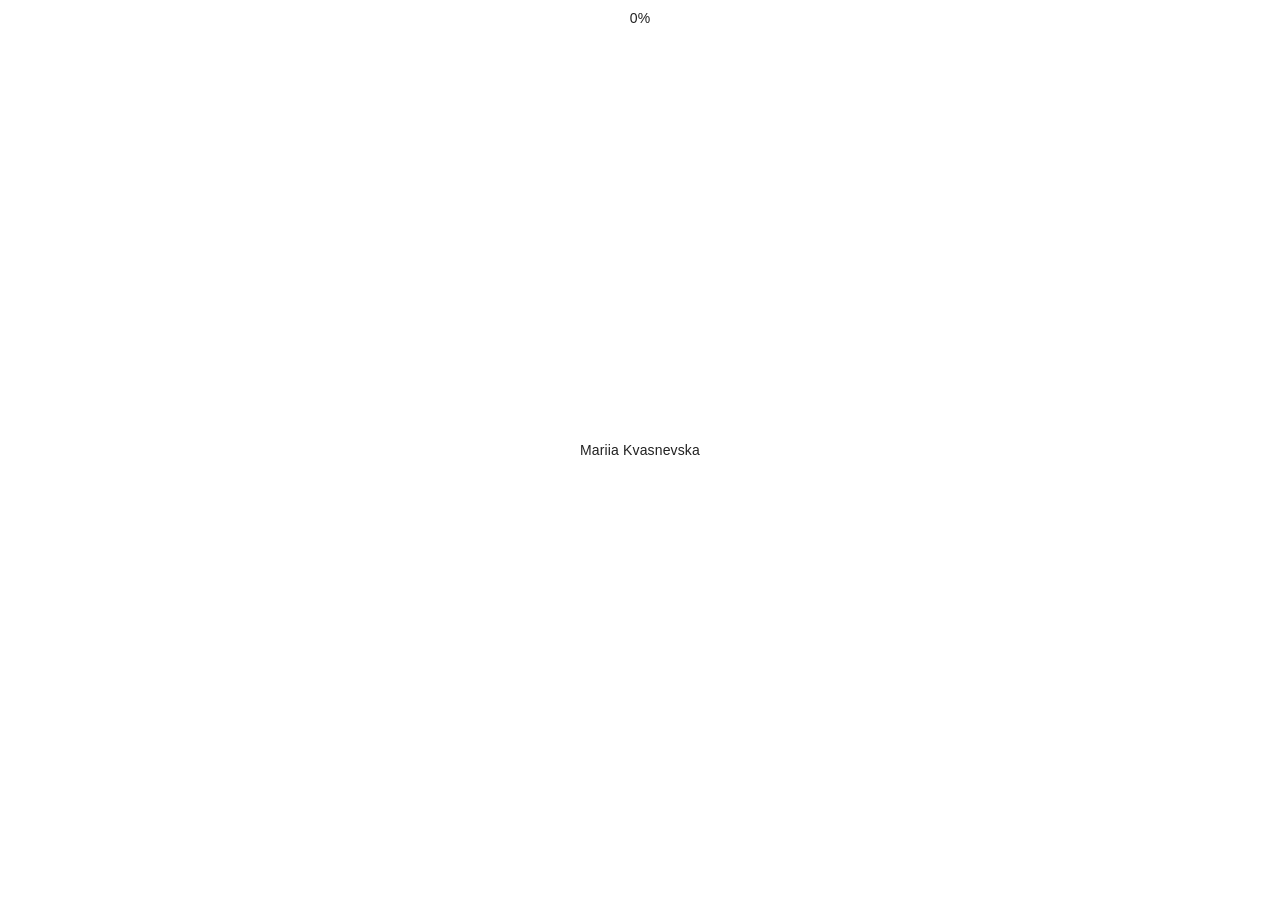
<file: index.html>
<!DOCTYPE html>
<html lang="ru">
    <head>
        <meta charset="UTF-8">
        <meta name="viewport" content="width=device-width, initial-scale=1.0">
        <title>Mariia Kvasnevska</title>
        <script src="https://cdn.jsdelivr.net/npm/gsap@3.15/dist/gsap.min.js"></script>
        <style>
            * {
                box-sizing: border-box;
            }
            .index-wrapper {
                position: fixed;
                inset: 0;
                z-index: 10;
                height: 100vh;
                height: 100dvh;
                width: 100vw;
                visibility: hidden;
                opacity: 0;
                padding: 0;
                overflow-y: auto;
                box-sizing: border-box;
                transition: opacity 0.3s ease, visibility 0.3s ease;
            }

            .index-wrapper.is-visible {
                visibility: visible;
                opacity: 1;
            }

            .index-content {
                padding: 5px;
                width: 100%;
                min-height: 100%;
                box-sizing: border-box;
                color: rgba(32, 32, 32, 1);
            }

            .index-close {
                display: inline-block;
                font-size: 15px;
                font-weight: 500;
                cursor: pointer;
                margin-bottom: 40px;
            }

            /* Стили для списка проектов */
            #index-project-list {
                list-style: none;
                padding: 0;
                margin: 0;
                display: flex;
                flex-direction: column;
            }

            /* Строка отдельного проекта */
            .index-project-row {
                padding-bottom: 5px;
                display: flex;
                flex-direction: row;
                cursor: pointer;
                transform: translateX(-100%);
                transition: transform 0.6s cubic-bezier(.77,0,.175,1);
                will-change: transform;
            }

            .index-wrapper.is-visible .index-project-row {
                transform: translateX(0);
            }

            .index-text{
                padding: 5px;
                visibility: hidden;
                display: none;
            }

            .index-project-row:hover .index-text{
                display: inline-block;
                visibility: visible;
            }

            /* Лента миниатюр */
            .index-thumbnails {
                display: flex;
                flex-direction: row;
                height: 110px;
                gap: 5px;
            }

            .index-thumbnails img {
                height: 100%;
                width: auto;
                object-fit: cover;
                display: block;
            }

            /* Текст названия проекта */
            .index-project-title {

            }

            .contacts{
                padding: 5px;
                width: 100%;
                text-align: center;
            }
            .text-mask {
                position: absolute;
                top: 50%;
                left: 50%;
                transform: translate(-50%, -50%);
                overflow: hidden;
                height: fit-content;
                display: flex;
                align-items: center;
                justify-content: center;
            }

            #animated-text {
            }

            #loader-text {
                position: absolute;
                top: 10px;
                left: 50%;
                transform: translateX(-50%);
            }

            @font-face {
                font-family: "fOnT";
                src: url("font/KTF2101-Regular.otf") format("opentype");
            }
            body, html {
                margin: 0;
                padding: 0;
                width: 100vw;
                height: 100vh;
                height: 100dvh;
                overflow: hidden;
                background-color: white;
                font-family: Helvetica Neue, Arial, system-ui, sans-serif;
                font-weight: 500;
                color: rgba(32, 32, 32, 1);
                font-size: 14px;
                line-height: 1.15;
                letter-spacing: .01em;
            }

            #loader {
                position: fixed;
                inset: 0;
                background-color: white;
                z-index: 99999;
                color: rgba(32, 32, 32, 1);
                transition: opacity 0.6s cubic-bezier(.77,0,.175,1);
            }

            #loader.is-hidden {
                opacity: 0;
                pointer-events: none;
            }

            img {
                height: 40vh;
                display: block;
            }
            video {
                height: 40vh;
                display: block;
            }
            #viewport {
                width: 100%;
                height: 100vh;
                height: 100dvh;
                position: relative;
                cursor: default;
                overflow: hidden;
            }
            #world, .world__inner, .col-wrapper {
                width: 100%;
                height: 100%;
                position: absolute;
                inset: 0;
            }
            .col-wrapper {
                overflow-y: auto;
                overflow-x: hidden;
                pointer-events: none;
                scrollbar-width: none;
                overscroll-behavior: none;

                transform: translateZ(0);
                will-change: transform;
            }
            .col-wrapper::-webkit-scrollbar {
                display: none;
            }
            .left-wrapper {
                z-index: 1;
            }
            .right-wrapper {
                z-index: 1;
            }
            .left, .right {
                width: 50%;
                pointer-events: auto;
                display: flex;
                flex-direction: column;
                align-items: center;
                gap: 100px;
                padding: 10px;
                box-sizing: border-box;
            }
            .right {
                margin-left: 50%;
            }
            .world-image {
                position: relative;
                user-select: none;
                cursor:zoom-in;

                height: fit-content;
                width: fit-content;
                display: flex;
                flex-direction: column;
                z-index: 1;
                will-change: transform;
            }
            .world-image.returning {
                transition: transform 0.5s cubic-bezier(0.23, 1, 0.32, 1);
            }
            .world-image:hover {
                z-index: 2;
            }
            .image-desc {
                position: absolute;
                top: 5px;
                left: 5px;
                color: rgba(32, 32, 32, 1);
                z-index: -1;
            }

            .grid-overlay {
                position: absolute;
                inset: 0;
                background-color: white;
                z-index: 9;
                opacity: 0;
                pointer-events: none;
                transition: opacity 0.6s cubic-bezier(.77,0,.175,1);
                will-change: opacity;
            }
            .grid-overlay.is-visible {
                opacity: 0.95;
                pointer-events: auto;
            }

            #cursor-image {
                position: fixed;
                top: 0;
                left: 0;
                pointer-events: none;
                z-index: 9;
                opacity: 0;
                transition: opacity 0.2s ease;
                will-change: transform, opacity;
            }
            #cursor-image.visible {
                opacity: 1;
            }
            #cursor-image img {
                display: block;
                box-shadow: none;
                filter: none;
                max-width: 100%;
            }
            #cursor-image img[src=""],
            #cursor-image img:not([src]) {
                visibility: hidden;
            }
            .ui-layer {
                position: fixed;
                top: 0;
                left: 0;
                width: 100%;
                display: grid;
                grid-template-columns: repeat(1, 1fr);
                z-index: 90;
                padding: 10px;
                text-align: center;
            }
            .ui-layer__bottom {
                position: fixed;
                bottom: 0;
                width: 100vw;
                display: flex;
                flex-direction: row;
                justify-content: center;
                gap: 5px;
                z-index: 90;
                padding: 10px;
                box-sizing: border-box;
                cursor: pointer;
                color: rgba(32, 32, 32, 1);
                font-weight: 500;

                opacity: 1;
                transition: opacity 0.2s cubic-bezier(.77,0,.175,1);

            }

            .ui-layer__bottom.is-hidden {
                transition: opacity 0.2s cubic-bezier(.77,0,.175,1);
                opacity: 0;
            }

            .ui-layer__cat-navigation {
                display: flex;
                flex-direction: row;
                gap: 5px;
                justify-content: center;
                align-items: center;
                margin-inline: auto;
                transition: background-color 0.3s cubic-bezier(.77,0,.175,1);
            }
            .btn-custom__background {
                width: fit-content;
                pointer-events: auto;
                cursor: pointer;
                transition: color 0.3s cubic-bezier(.77,0,.175,1), padding 0.3s linear;
            }
            .btn-custom__background:hover,
            .btn-custom__background.is-active {
                padding-left: 15px;
                padding-right: 15px;
                background-color: #F61D3D;
            }
            #index-btn.is-active {
                cursor: zoom-out;
            }
            .btn-custom__inner {
                color: rgba(32, 32, 32, 1);
            }
            .instructions {
                position: fixed;
                top: 50%;
                left: 50%;
                transform: translate(-50%, -50%);
                z-index: 11;
                cursor: pointer;
                display: flex;

                transition: opacity 0.3s cubic-bezier(.77,0,.175,1);
                opacity: 1;
            }
            .instructions.is-hidden {
                opacity: 0;
            }
            .divider {
                padding-top: 2.5px;
                padding-bottom: 2.5px;
                width: 1px;
                height: 100%;
                background-color: rgba(32, 32, 32, 1);
                pointer-events: none;
            }
            .title {
                color: rgba(32, 32, 32, 1);
            }
            .color-box {
                background-color: #FFFDCF;
            }
            .information {
                position: fixed;
                inset: 0;
                z-index: 99;
                padding: 5px;
                font-size: 64px;
                font-weight: 400;
                height: 100vh;
                height: 100dvh;
                width: 100vw;
                overflow-y: auto;
                text-align: left;
                box-sizing: border-box;
                overscroll-behavior: contain;
            }
            .information-wrapper {
                position: fixed;
                inset: 0;
                z-index: 100;
                height: 100vh;
                height: 100dvh;
                width: 100vw;
                visibility: hidden;
                opacity: 0;
                transition: opacity 0.3s ease, visibility 0.3s ease;
            }
            .information-wrapper.is-visible {
                visibility: visible;
                opacity: 1;
                cursor: zoom-out;
            }
            #info-background {
                position: fixed;
                top: 0;
                left: 0;
                width: 100vw;
                height: 100vh;
                z-index: -1;
                pointer-events: none;
            }
            .yellow-bg {
                background-color: #FFFDCF;
            }
            #image-cursor-desc {
                position: fixed;
                top: 0;
                left: 0;
                pointer-events: none;
                z-index: 1000;
                opacity: 0;
                white-space: nowrap;
                background-color: #F61D3D;
                color: white;
                padding: 2px 8px;
                font-size: 11px;
                text-transform: uppercase;
                transition: opacity 0.3s ease;
                will-change: transform;
            }
            #image-cursor-desc.is-visible {
                opacity: 1;
            }
            #top-image-description {
                position: fixed;
                top: 0;
                padding: 10px;
                left: 50%;
                transform: translateX(-50%);
                z-index: 1000;

                visibility: hidden;
                pointer-events: none;
            }
            #top-image-description.is-visible {
                visibility: visible !important;
            }
            .view-image-wrapper{
                cursor: none;
                z-index: 89;
                position: relative;
                transform: translate3d(0, 110%, 0);
                transition: transform 0.6s cubic-bezier(.77,0,.175,1);
                will-change: transform;
                backface-visibility: hidden;
            }
            .view-image-wrapper.is-visible {
                transform: translate3d(0, 0, 0);
            }
            .view-image{
                margin-inline: auto;
                height: 100vh;
                width: 100vw;
                cursor: auto;
                position: relative;
            }
            .view-image__text{
                opacity: 0;
                position: fixed;
                top: 0;
                height: 100vh;
                width: 100vw;
                display: flex;
                flex-direction: column;
                align-items: center;
                justify-content: space-between;
                gap: 5px;
                padding: 10px;
                box-sizing: border-box;

                pointer-events: none;

                color: rgba(32, 32, 32, 1);
                font-weight: 500;
                z-index: 110;
            }
            .view-image__text__inner{
                width: fit-content;
                margin-inline: auto;
                text-align: left;
                display: flex;
                flex-direction: column;
            }
            .view-image__text.is-visible{
                transition: opacity 0.2s cubic-bezier(.77,0,.175,1);
                opacity: 1;
            }

            .video-controls {
                display: none;
                position: absolute;
                top: 50%;
                transform: translateY(-50%);
                justify-content: space-between;
                align-items: center;
                width: 100%;
                z-index: 110;
                opacity: 0;
                pointer-events: none;
                transition: opacity 0.4s ease;
            }
            .video-controls.is-visible {
                opacity: 1;
                pointer-events: auto;
                cursor: pointer;
            }
            .video-controls > * {
                pointer-events: auto;
                cursor: pointer;
            }

            .opacity {
                opacity: 0.5;
            }
            .white-bg {
                background-color: white;
            }
            .red-bg {
                background-color: #F61D3D;
            }
            .mr{
                margin-right: 5px;
            }
            .video-controls__play-pause{
                margin-left: 15px;
                margin-right: 5px;
                transition: color 0.3s cubic-bezier(.77,0,.175,1), padding 0.3s linear;
            }
            .video-controls__play-pause:hover{
                padding-left: 15px;
                padding-right: 15px;
                background-color: #F61D3D;
            }
            .video-controls__less-more{
                margin-left: 5px;
                margin-right: 5px;
                transition: color 0.3s cubic-bezier(.77,0,.175,1), padding 0.3s linear;
            }
            .video-controls__less-more:hover{
                padding-left: 15px;
                padding-right: 15px;
                background-color: #FFFDCF;
            }
            .video-controls__sound{
                margin-left: 5px;
                margin-right: 5px;
                transition: color 0.3s cubic-bezier(.77,0,.175,1), padding 0.3s linear;
            }
            .video-controls__sound:hover{
                padding-left: 15px;
                padding-right: 15px;
                background-color: #FFFDCF;
            }
            .video-controls__time{
                display: flex;
                align-items: center;
                gap: 10px;
                margin-left: 5px;
                margin-right: 15px;
            }
            .video-controls__time-duration{
                color: rgba(32, 32, 32, 1);
                opacity: 0.6;
            }
            .viewer-nav {
                position: fixed;
                top: 0;
                bottom: 0;
                width: 50%;
                z-index: 105;
                display: none;
            }
            .viewer-prev {
                left: 0;
            }
            .viewer-next {
                right: 0;
            }
            .view-image__text__close{
                text-align: right;
                pointer-events: auto;
                cursor: zoom-out;
                transition: color 0.3s cubic-bezier(.77,0,.175,1), padding 0.3s linear;
            }
            .view-image__text__close:hover{
                padding-left: 15px;
                padding-right: 15px;
                background-color: #FFFDCF;
            }
        </style>
    </head>

    <body>
        <div id="loader">
            <div id="loader-text">0%</div>
            <div class="text-mask">
                <span id="animated-text">Mariia Kvasnevska</span>
            </div>
            <div></div>
        </div>

        <div id="viewport">
            <div class="video-controls">
                <div class="video-controls__play-pause">Pause</div>
                <div class="video-controls__sound">Unmute</div>
                <div class="video-controls__progress" style="flex-grow: 1; margin: 0 5px; position: relative; height: 1px; display: flex; align-items: center; cursor: pointer; background-color: rgba(0, 0, 0, 0.1);">
                    <div style="width: 100%; height: 1px;">
                        <div class="video-controls__progress-bar" style="width: 0%; height: 100%; background-color: rgba(32, 32, 32, 1); will-change: width;"></div>
                    </div>
                </div>
                <div class="video-controls__time">
                    <div class="video-controls__time-current">0:00</div>
                    <div class="video-controls__time-duration">0:00</div>
                </div>
            </div>

            <div class="view-image__text">
                <div class="view-image__text__close">Close</div>
                <div class="view-image__text__inner">
                    <div>
                        <div>
                            <span class="yellow-bg view-counter">1/3</span>
                        </div>
                        <span class="red-bg mr project-title-ui">
                            Aisenberg Icons
                        </span>
                        <span class="yellow-bg">
                            Art Direction, Production, Styling
                        </span>
                    </div>
                </div>
            </div>

            <div class="view-image-wrapper">
                <div class="view-image"></div>
            </div>

            <div class="information-wrapper">
                <canvas id="info-background" width="1920" height="968"></canvas>
                <div id="information" class="information">
                    <div>
                        <span class="">Creative Producer</span>,
                        <span class="">Stylist</span>,
                        <span class="">Art Director</span>.<br>
                        Born in Ukraine; based in Berlin
                        <br><br>
                        As a stylist and costume designer, she has worked on campaigns and lookbooks ( e-commerce) featured in Vogue UA, Elle UA, 10 Magazines DE, and Kaltblut. Her portfolio includes commercial projects for BMW and various music videos. She worked with brands such as Jacquemus, Mugler, Alexander Wang, Coperni, Stella McCartney, Proenza Schouler, Isabel Marant, Ami Paris, and MISBHV, alongside Ukrainian labels Paskal, Gudu and so on. She also works extensively with jewelry brands, including Panconesi, Completedworks, La2l, and Rimmart.
                        <br><br>
                        Her production experience covers a wide range of events, from launching educational courses to organizing art exhibitions, including her work as executive producer for the Poligon Project—a community and art exhibition for emerging Ukrainian artists. Currently based in Berlin, she works in the retail sector, bringing expertise in offline marketing and visual merchandising to the management of multiple retail locations, focusing on the intersection of brand identity and sales performance.
                        <br><br>
                        Her visual language is shaped by two distinct sources of inspiration: a lifelong background in movement and dance, which informs how she anchors imagery through the body, and the raw, rebellious energy of the Ukrainian youth cultural scene.
                    </div>
                </div>
            </div>

            <div class="ui-layer">
                <div id="top-image-description">Desc</div>
            </div>

            <div class="ui-layer__bottom">
                <div class="ui-layer__bottom__inner">
                    <span class="btn-custom__background">Instagram</span>,
                    <span class="btn-custom__background">Email</span>
                </div>
            </div>

            <div class="instructions">
                <div class="ui-layer__cat-navigation">
                    <div class="title">© Mariia Kvasnevska</div>
                    <div class="divider"></div>
                    <div id="index-btn" class="btn-custom__background"><div class="btn-custom__inner">Index</div></div>
                    <div class="divider"></div>
                    <div class="btn-custom__background"><div class="btn-custom__inner">Photography</div></div>
                    <div class="divider"></div>
                    <div class="btn-custom__background"><div class="btn-custom__inner">Video</div></div>
                    <div class="divider"></div>
                    <div class="btn-custom__background"><div class="btn-custom__inner">Events</div></div>
                    <div class="divider"></div>
                    <div id="information-btn" class="btn-custom__background"><div class="btn-custom__inner">About</div></div>
                </div>
            </div>

            <div id="world">
                <div class="world__inner">
                    <div class="col-wrapper left-wrapper">
                        <div class="left"></div>
                    </div>

                    <div class="col-wrapper right-wrapper">
                        <div class="right"></div>
                    </div>
                </div>

                <div class="index-wrapper">
                    <div class="index-content">
                        <!--<div class="index-close btn-custom__background">
                            <div class="btn-custom__inner">Close Index</div>
                        </div>-->

                        <ul id="index-project-list"></ul>
                    </div>
                </div>
            </div>

            <div class="viewer-nav viewer-prev"></div>
            <div class="viewer-nav viewer-next"></div>

            <div class="grid-overlay"></div>
        </div>

        <script>
            let isAssetsLoaded = false;
            let isTextCycleDone = false;
            let isLoaderHidden = false;
            let rollerTimer;

            function checkReveal() {
                if (isAssetsLoaded && isTextCycleDone && !isLoaderHidden) {
                    isLoaderHidden = true;
                    setTimeout(hideLoader, 400);
                }
            }

            function initTextRoller(selector, wordsList, interval, moveDistance) {
                const el = document.querySelector(selector);
                if (!el || wordsList.length === 0) {
                    isTextCycleDone = true;
                    checkReveal();
                    return;
                }

                if (wordsList.length <= 1) {
                    isTextCycleDone = true;
                }

                let currentIndex = 0;
                let swapCount = 0;
                el.innerText = wordsList[currentIndex];

                function swapText() {
                    if (!document.body.contains(el)) return;

                    const tl = gsap.timeline();

                    tl.to(el, {
                        y: -moveDistance,
                        opacity: 0,
                        duration: 0.5,
                        ease: "power3.in",
                        onComplete: () => {
                            currentIndex = (currentIndex + 1) % wordsList.length;
                            el.innerText = wordsList[currentIndex];
                        }
                    })
                    .set(el, { y: moveDistance })
                    .to(el, {
                        y: 0,
                        opacity: 1,
                        duration: 0.5,
                        ease: "power4.out",
                        onComplete: () => {
                            swapCount++;
                            if (swapCount === wordsList.length - 1) {
                                isTextCycleDone = true;
                                checkReveal();
                            }
                        }
                    });

                    rollerTimer = gsap.delayedCall(interval, swapText);
                }

                rollerTimer = gsap.delayedCall(interval, swapText);
            }

            const myWords = ["Mariia Kvasnevska", "Creative Producer", "Stylist", "Art Director",];
            initTextRoller('#animated-text', myWords, 1, 40);

            const CLOUD_NAME = "dfzw4p8ez";
            const TAG_NAME = "portfolio";
            const indexPreloadUrls = [];
            const indexThumbHiUrls = [];
            const projectFilesMap = new Map();
            const preloadedProjects = new Set();

            function preloadProjectLowRes(projectTag) {
                if (preloadedProjects.has(projectTag)) return;
                const files = projectFilesMap.get(projectTag);
                if (!files) return;
                preloadedProjects.add(projectTag);
                files.forEach(file => {
                    if (file.type === 'image') {
                        const p = new Image();
                        p.src = `https://res.cloudinary.com/${CLOUD_NAME}/image/upload/w_100,q_10,f_auto/${file.public_id}.${file.format}`;
                    }
                });
            }

            const gridOverlay = document.querySelector('.grid-overlay');
            const closeBtn = document.querySelector('.view-image__text__close');
            let lastMouseX = window.innerWidth / 2;

            let currentProjectFiles = [];
            let currentViewerIndex = 0;

            let progressLoopId;

            if (closeBtn) {
                closeBtn.addEventListener('click', (e) => {
                    e.stopPropagation();
                    viewImageWrapper.click();
                });
            }

            window.addEventListener('mousemove', (e) => {
                lastMouseX = e.clientX;
            });

            async function loadGalleryFromCloudinary() {
                const videoUrl = `https://res.cloudinary.com/${CLOUD_NAME}/video/list/${TAG_NAME}.json`;
                const imageUrl = `https://res.cloudinary.com/${CLOUD_NAME}/image/list/${TAG_NAME}.json`;

                try {
                    const [vRes, iRes] = await Promise.all([fetch(videoUrl), fetch(imageUrl)]);
                    const vData = await vRes.json();
                    const iData = await iRes.json();

                    const videoMedia = [
                        ...vData.resources.map(item => ({
                            type: 'video',
                            public_id: item.public_id,
                            version: item.version,
                            format: item.format,
                            context: item.context
                        })),
                    ];
                    const imageMedia = [
                        ...iData.resources.map(item => ({
                            type: 'image',
                            public_id: item.public_id,
                            version: item.version,
                            format: item.format,
                            context: item.context
                        })),
                    ];
                    const allMedia = [...videoMedia, ...imageMedia];

                    if (allMedia.length > 0) {
                        renderGallery(allMedia);
                        renderIndex(allMedia); // Генерируем страницу Index
                        trackLoading();
                    } else {
                        isAssetsLoaded = true;
                        checkReveal();
                    }
                } catch (err) {
                    console.error("API:", err);
                    isAssetsLoaded = true;
                    checkReveal();
                }
            }

            async function openProject(projectTag, initialType, initialUrl, posterUrl) {
                isViewerOpen = true;

                const viewImageWrapperLocal = document.querySelector('.view-image-wrapper');
                const viewImageTextLocal = document.querySelector('.view-image__text');
                const viewImageLocal = document.querySelector('.view-image');
                const controls = document.querySelector('.video-controls');

                document.querySelector('.project-title-ui').textContent = projectTag;

                if (initialType === 'video') {
                    controls.style.display = 'flex';
                    const posterAttr = posterUrl ? ` poster="${posterUrl}"` : '';
                    viewImageLocal.innerHTML = `<video id="viewer-main-vid" src="${initialUrl}"${posterAttr} autoplay loop muted playsinline style="width:100%; height:100%; object-fit: contain;"></video>`;
                } else {
                    controls.style.display = 'none';
                    const pre = new Image();
                    pre.src = initialUrl;
                    try { await pre.decode(); } catch (_) {}
                    viewImageLocal.innerHTML = `<img id="viewer-main-img" src="${initialUrl}" style="width:100%; height:100%; object-fit:contain;">`;
                }

                document.querySelectorAll('#world video').forEach(v => v.pause());

                const videoUrl = `https://res.cloudinary.com/${CLOUD_NAME}/video/list/${projectTag}.json`;
                const imageUrl = `https://res.cloudinary.com/${CLOUD_NAME}/image/list/${projectTag}.json`;

                try {
                    const [vRes, iRes] = await Promise.all([
                        fetch(videoUrl).then(r => r.ok ? r.json() : { resources: [] }),
                        fetch(imageUrl).then(r => r.ok ? r.json() : { resources: [] })
                    ]);

                    const projectFiles = [
                        ...vRes.resources.map(item => ({ ...item, type: 'video' })),
                        ...iRes.resources.map(item => ({ ...item, type: 'image' }))
                    ];

                    projectFiles.sort((a, b) => a.public_id.localeCompare(b.public_id));

                    if (projectFiles.length > 0) {
                        renderFileInViewer(projectFiles);
                    }

                } catch (err) {
                    console.error(err);
                }

                viewImageWrapperLocal.classList.add('is-visible');
                gridOverlay.classList.add('is-visible');

                document.querySelector('.viewer-prev').style.display = 'block';
                document.querySelector('.viewer-next').style.display = 'block';

                setTimeout(() => {
                    if (!isViewerOpen) return;

                    viewImageTextLocal.classList.add('is-visible');
                    if (controls.style.display === 'flex') {
                        controls.classList.add('is-visible');
                    }
                }, 550);

                startProgressLoop();

                const instructionsLocal = document.querySelector('.instructions');
                const uiLayerBottomLocal = document.querySelector('.ui-layer__bottom');
                const topDescLocal = document.querySelector('#top-image-description');

                setTimeout(() => {
                    if (!isViewerOpen) return;
                    instructionsLocal.classList.add('is-hidden');
                }, 150);
                if(uiLayerBottomLocal){
                    uiLayerBottomLocal.classList.add('is-hidden');
                }
                if(topDescLocal){
                    topDescLocal.classList.remove('is-visible');
                }

                updateViewerCursor();
            }

            function updateViewerCursor() {
                const prevArea = document.querySelector('.viewer-prev');
                const nextArea = document.querySelector('.viewer-next');
                const wrapper = document.querySelector('.view-image-wrapper');

                if (!prevArea || !nextArea || !wrapper) return;

                if (currentProjectFiles.length > 1) {
                    prevArea.style.cursor = currentViewerIndex > 0 ? 'w-resize' : 'zoom-out';
                    nextArea.style.cursor = currentViewerIndex < currentProjectFiles.length - 1 ? 'e-resize' : 'zoom-out';
                } else {
                    prevArea.style.cursor = 'zoom-out';
                    nextArea.style.cursor = 'zoom-out';
                }

                wrapper.style.cursor = '';
            }

            function renderGallery(items) {
                const leftCol = document.querySelector('.left');
                const rightCol = document.querySelector('.right');
                const topDescEl = document.querySelector('#top-image-description');

                items.forEach((item, index) => {
                    const wrapper = document.createElement('div');
                    wrapper.className = 'world-image';

                    let content;
                    let mediaUrl;

                    if (item.type === 'video') {
                        mediaUrl = `https://res.cloudinary.com/${CLOUD_NAME}/video/upload/${item.public_id}.${item.format}`;
                        content = `<video src="${mediaUrl}" autoplay muted loop playsinline draggable="false"></video>`;

                        wrapper.innerHTML = content;
                        leftCol.appendChild(wrapper);
                    } else {
                        mediaUrl = `https://res.cloudinary.com/${CLOUD_NAME}/image/upload/q_auto,f_auto/${item.public_id}.${item.format}`;
                        content = `<img src="${mediaUrl}" draggable="false">`;
                        wrapper.innerHTML = content;
                        rightCol.appendChild(wrapper);
                    }

                    const projectTag = item.context?.custom?.caption;

                    if (projectTag) {
                        wrapper.addEventListener('mouseenter', () => {
                            if (isViewerOpen) return;
                            topDescEl.textContent = projectTag;
                            topDescEl.classList.add('is-visible');
                            preloadProjectLowRes(projectTag);
                        });

                        wrapper.addEventListener('mouseleave', () => {
                            topDescEl.classList.remove('is-visible');
                        });

                        wrapper.addEventListener('click', () => {
                            const files = projectFilesMap.get(projectTag);
                            const target = (files && files[0]) || item;
                            const initUrl = target.type === 'video'
                                ? `https://res.cloudinary.com/${CLOUD_NAME}/video/upload/${target.public_id}.${target.format}`
                                : `https://res.cloudinary.com/${CLOUD_NAME}/image/upload/w_100,q_10,f_auto/${target.public_id}.${target.format}`;
                            const posterUrl = target.type === 'video'
                                ? `https://res.cloudinary.com/${CLOUD_NAME}/video/upload/w_100,q_10/${target.public_id}.jpg`
                                : null;
                            openProject(projectTag, target.type, initUrl, posterUrl);
                        });
                    } else {
                        wrapper.style.cursor = 'default';
                    }
                });
            }

            // === ФУНКЦИЯ ДЛЯ ГЕНЕРАЦИИ ЭКРАНА INDEX (С ПОЛУЧЕНИЕМ ВСЕХ ФОТО/ВИДЕО ПРОЕКТА) ===
            function renderIndex(allMedia) {
                const indexList = document.querySelector('#index-project-list');
                if (!indexList) return;

                const projectsMap = new Map();

                // Собираем уникальные названия проектов и их "обложки"
                allMedia.forEach(item => {
                    const projectTag = item.context?.custom?.caption;
                    if (projectTag) {
                        if (!projectsMap.has(projectTag)) {
                            projectsMap.set(projectTag, item);
                        }
                    }
                });

                indexList.innerHTML = '';

                let rowIdx = 0;
                projectsMap.forEach((coverItem, projectTag) => {
                    const li = document.createElement('li');
                    li.className = 'index-project-row';
                    li.style.transitionDelay = (rowIdx * 0.05) + 's';
                    rowIdx++;

                    let firstFile = null;

                    // Шаблон строки: пустой контейнер для миниатюр + текст
                    li.innerHTML = `
                        <div class="index-text">${projectTag}</div>
                        <div class="index-thumbnails"></div>
                    `;

                    li.addEventListener('click', (e) => {
                        e.stopPropagation();

                        document.querySelector('.index-wrapper').classList.remove('is-visible');
                        document.querySelector('#index-btn').classList.remove('is-active');

                        const item = firstFile || coverItem;
                        const mediaUrl = item.type === 'video'
                            ? `https://res.cloudinary.com/${CLOUD_NAME}/video/upload/${item.public_id}.${item.format}`
                            : `https://res.cloudinary.com/${CLOUD_NAME}/image/upload/w_100,q_10,f_auto/${item.public_id}.${item.format}`;
                        const posterUrl = item.type === 'video'
                            ? `https://res.cloudinary.com/${CLOUD_NAME}/video/upload/w_100,q_10/${item.public_id}.jpg`
                            : null;

                        openProject(projectTag, item.type, mediaUrl, posterUrl);
                    });

                    indexList.appendChild(li);

                    // Фоновый запрос всех файлов для этого проекта
                    const videoUrl = `https://res.cloudinary.com/${CLOUD_NAME}/video/list/${projectTag}.json`;
                    const imageUrl = `https://res.cloudinary.com/${CLOUD_NAME}/image/list/${projectTag}.json`;

                    Promise.all([
                        fetch(videoUrl).then(r => r.ok ? r.json() : { resources: [] }),
                        fetch(imageUrl).then(r => r.ok ? r.json() : { resources: [] })
                    ]).then(([vRes, iRes]) => {
                        const projectFiles = [
                            ...vRes.resources.map(item => ({ ...item, type: 'video' })),
                            ...iRes.resources.map(item => ({ ...item, type: 'image' }))
                        ];
                        projectFiles.sort((a, b) => a.public_id.localeCompare(b.public_id));
                        firstFile = projectFiles[0] || null;
                        projectFilesMap.set(projectTag, projectFiles);

                        const thumbContainer = li.querySelector('.index-thumbnails');

                        if (projectFiles.length > 0) {
                            let thumbnailsHTML = '';
                            projectFiles.forEach(file => {
                                const lowUrl = file.type === 'video'
                                    ? `https://res.cloudinary.com/${CLOUD_NAME}/video/upload/w_100,q_10/${file.public_id}.jpg`
                                    : `https://res.cloudinary.com/${CLOUD_NAME}/image/upload/w_100,q_10,f_auto/${file.public_id}.${file.format}`;
                                const hiUrl = file.type === 'video'
                                    ? `https://res.cloudinary.com/${CLOUD_NAME}/video/upload/h_220,q_auto,f_auto/${file.public_id}.jpg`
                                    : `https://res.cloudinary.com/${CLOUD_NAME}/image/upload/h_220,q_auto,f_auto/${file.public_id}.${file.format}`;
                                thumbnailsHTML += `<img src="${lowUrl}" data-hi-res="${hiUrl}" alt="" loading="lazy">`;
                            });
                            thumbContainer.innerHTML = thumbnailsHTML;

                            const hiImgs = thumbContainer.querySelectorAll('img[data-hi-res]');

                            const upgradeRow = () => {
                                hiImgs.forEach(img => {
                                    if (img.dataset.hiRes) {
                                        img.src = img.dataset.hiRes;
                                        img.removeAttribute('data-hi-res');
                                    }
                                });
                            };
                            li.addEventListener('mouseenter', upgradeRow, { once: true });
                            li._upgradeRow = upgradeRow;

                            projectFiles.forEach(file => {
                                if (file.type === 'image') {
                                    indexPreloadUrls.push(`https://res.cloudinary.com/${CLOUD_NAME}/image/upload/w_100,q_10,f_auto/${file.public_id}.${file.format}`);
                                }
                                indexThumbHiUrls.push(file.type === 'video'
                                    ? `https://res.cloudinary.com/${CLOUD_NAME}/video/upload/h_220,q_auto,f_auto/${file.public_id}.jpg`
                                    : `https://res.cloudinary.com/${CLOUD_NAME}/image/upload/h_220,q_auto,f_auto/${file.public_id}.${file.format}`);
                            });
                        }
                    }).catch(err => console.error("Ошибка загрузки миниатюр: ", err));
                });
            }

            function trackLoading() {
                const images = Array.from(document.querySelectorAll('#world img'));
                const videos = Array.from(document.querySelectorAll('#world video'));
                const totalAssets = images.length + videos.length;

                let loadedAssets = 0;
                let targetProgress = 0;
                let currentProgress = 0;

                if (totalAssets === 0) {
                    targetProgress = 100;
                }

                const updateTarget = () => {
                    loadedAssets++;
                    targetProgress = Math.floor((loadedAssets / totalAssets) * 100);
                };

                images.forEach(img => {
                    if (img.complete) {
                        updateTarget();
                    } else {
                        img.addEventListener('load', updateTarget);
                        img.addEventListener('error', updateTarget);
                    }
                });

                videos.forEach(vid => {
                    if (vid.readyState >= 3) {
                        updateTarget();
                    } else {
                        vid.addEventListener('loadeddata', updateTarget);
                        vid.addEventListener('error', updateTarget);
                    }
                });

                function animateLoader() {
                    if (currentProgress < targetProgress) {
                        currentProgress += Math.max(1, (targetProgress - currentProgress) * 0.1);
                    }

                    if (currentProgress > 100) {
                        currentProgress = 100;
                    }

                    const loaderText = document.getElementById('loader-text');
                    if (loaderText) {
                        loaderText.innerText = `${Math.floor(currentProgress)}%`;
                    }

                    if (currentProgress < 100) {
                        requestAnimationFrame(animateLoader);
                    } else {
                        isAssetsLoaded = true;
                        checkReveal();
                    }
                }

                requestAnimationFrame(animateLoader);
            }

            function hideLoader() {
                const loader = document.getElementById('loader');
                if (loader) {
                    loader.classList.add('is-hidden');

                    if (rollerTimer) rollerTimer.kill();
                    gsap.killTweensOf('#animated-text');

                    setTimeout(() => {
                        loader.remove();
                    }, 600);
                }
            }

            function renderFileInViewer(files) {
                currentProjectFiles = files;
                currentViewerIndex = 0;
                updateViewerFrame();
            }

            function updateViewerFrame() {
                const file = currentProjectFiles[currentViewerIndex];
                const totalCount = currentProjectFiles.length;

                if (totalCount === 1) {
                    document.querySelector('.view-counter').style.display = 'none';
                } else {
                    document.querySelector('.view-counter').style.display = '';
                }

                document.querySelector('.view-counter').textContent = `${currentViewerIndex + 1}/${totalCount}`;

                const viewImageLocal = document.querySelector('.view-image');
                const controls = document.querySelector('.video-controls');
                const isTextVisible = document.querySelector('.view-image__text').classList.contains('is-visible');

                if (file.type === 'video') {
                    controls.style.display = 'flex';
                    if (isTextVisible) {
                        requestAnimationFrame(() => controls.classList.add('is-visible'));
                    }

                    const url = `https://res.cloudinary.com/${CLOUD_NAME}/video/upload/q_auto,f_auto/${file.public_id}.${file.format}`;
                    const posterUrl = `https://res.cloudinary.com/${CLOUD_NAME}/video/upload/w_100,q_10/${file.public_id}.jpg`;
                    let vidEl = document.getElementById('viewer-main-vid');
                    let imgEl = document.getElementById('viewer-main-img');

                    if (imgEl) imgEl.remove();

                    if (!vidEl) {
                        viewImageLocal.innerHTML = `<video id="viewer-main-vid" src="${url}" poster="${posterUrl}" autoplay loop muted playsinline style="width:100%; height:100%; object-fit:contain;"></video>`;
                    } else {
                        if (!vidEl.src.includes(file.public_id)) {
                            vidEl.poster = posterUrl;
                            vidEl.src = url;
                            vidEl.play();
                        }
                    }
                } else {
                    controls.classList.remove('is-visible');
                    controls.style.display = 'none';

                    const lowResUrl = `https://res.cloudinary.com/${CLOUD_NAME}/image/upload/w_100,q_10,f_auto/${file.public_id}.${file.format}`;
                    const highResUrl = `https://res.cloudinary.com/${CLOUD_NAME}/image/upload/q_auto,f_auto/${file.public_id}.${file.format}`;

                    let imgEl = document.getElementById('viewer-main-img');
                    let vidEl = document.getElementById('viewer-main-vid');

                    if (vidEl) vidEl.remove();

                    if (!imgEl) {
                        viewImageLocal.innerHTML = `<img id="viewer-main-img" src="${lowResUrl}" style="width:100%; height:100%; object-fit:contain;">`;
                        imgEl = document.getElementById('viewer-main-img');
                    } else {
                        if (!imgEl.src.includes(file.public_id)) {
                            imgEl.src = lowResUrl;
                        }
                    }

                    const hdImage = new Image();
                    hdImage.src = highResUrl;
                    hdImage.onload = () => {
                        if (currentProjectFiles[currentViewerIndex] === file) {
                            imgEl.src = highResUrl;
                        }
                    };
                }

                if (currentViewerIndex < currentProjectFiles.length - 1) {
                    const nextFile = currentProjectFiles[currentViewerIndex + 1];
                    if (nextFile.type === 'image') {
                        new Image().src = `https://res.cloudinary.com/${CLOUD_NAME}/image/upload/q_auto,f_auto/${nextFile.public_id}.${nextFile.format}`;
                    }
                }
                if (currentViewerIndex > 0) {
                    const prevFile = currentProjectFiles[currentViewerIndex - 1];
                    if (prevFile.type === 'image') {
                        new Image().src = `https://res.cloudinary.com/${CLOUD_NAME}/image/upload/q_auto,f_auto/${prevFile.public_id}.${prevFile.format}`;
                    }
                }

                updateViewerCursor();
            }

            function formatTime(timeInSeconds) {
                if (isNaN(timeInSeconds)) return "0:00";
                const minutes = Math.floor(timeInSeconds / 60);
                const seconds = Math.floor(timeInSeconds % 60);
                return `${minutes}:${seconds.toString().padStart(2, '0')}`;
            }

            function startProgressLoop() {
                function loop() {
                    const vid = document.getElementById('viewer-main-vid');
                    const progressBar = document.querySelector('.video-controls__progress-bar');
                    const btnPlay = document.querySelector('.video-controls__play-pause');
                    const btnSound = document.querySelector('.video-controls__sound');

                    const timeCurrent = document.querySelector('.video-controls__time-current');
                    const timeDuration = document.querySelector('.video-controls__time-duration');

                    if (vid && progressBar && btnPlay && btnSound) {
                        if (vid.duration) {
                            const percent = (vid.currentTime / vid.duration) * 100;
                            progressBar.style.width = percent + '%';

                            if (timeCurrent && timeDuration) {
                                timeCurrent.textContent = formatTime(vid.currentTime);
                                timeDuration.textContent = formatTime(vid.duration);
                            }
                        }
                        btnPlay.textContent = vid.paused ? 'Play' : 'Pause';
                        btnSound.textContent = vid.muted ? 'Unmute' : 'Mute';
                    }
                    progressLoopId = requestAnimationFrame(loop);
                }
                loop();
            }

            function stopProgressLoop() {
                cancelAnimationFrame(progressLoopId);
            }

            const videoControls = document.querySelector('.video-controls');
            const btnPlay = document.querySelector('.video-controls__play-pause');
            const btnSound = document.querySelector('.video-controls__sound');
            const progressWrap = document.querySelector('.video-controls__progress');

            videoControls.addEventListener('click', e => e.stopPropagation());

            btnPlay.addEventListener('click', () => {
                const vid = document.getElementById('viewer-main-vid');
                if (!vid) return;
                vid.paused ? vid.play() : vid.pause();
            });

            btnSound.addEventListener('click', () => {
                const vid = document.getElementById('viewer-main-vid');
                if (!vid) return;
                vid.muted = !vid.muted;
            });

            progressWrap.addEventListener('click', (e) => {
                const vid = document.getElementById('viewer-main-vid');
                if (!vid) return;
                const rect = progressWrap.getBoundingClientRect();
                const pos = (e.clientX - rect.left) / rect.width;
                vid.currentTime = pos * vid.duration;
            });

            loadGalleryFromCloudinary();

            const infoCanvas = document.getElementById('info-background');
            const ictx = infoCanvas.getContext('2d');
            const $ = query => document.querySelector(query);
            const $$ = query => document.querySelectorAll(query);

            const infoBtn = $("#information-btn");
            const infoBlock = $("#information");
            const infoWrap = $(".information-wrapper");
            const lWrap = $(".left-wrapper");
            const rWrap = $(".right-wrapper");
            const viewImageWrapper = $('.view-image-wrapper');
            const viewImage = $('.view-image');
            const viewImageText = $('.view-image__text');
            const uiLayerBottom = $('.ui-layer__bottom');
            const instructions = $('.instructions');

            let isInfoOpen = false;

            infoBlock.onclick = () => {
                infoWrap.classList.remove("is-visible");
                isInfoOpen = false;
            };
            infoBtn.onclick = () => {
                infoWrap.classList.add("is-visible");
                isInfoOpen = true;
            };

            let currentLScroll = 0;
            let currentRScroll = 0;
            let targetLScroll = 0;
            let targetRScroll = 0;
            let activeCol = 'left';

            lWrap.addEventListener("wheel", () => { activeCol = 'left'; }, { passive: true });
            rWrap.addEventListener("wheel", () => { activeCol = 'right'; }, { passive: true });
            lWrap.addEventListener("touchstart", () => { activeCol = 'left'; }, { passive: true });
            rWrap.addEventListener("touchstart", () => { activeCol = 'right'; }, { passive: true });

            lWrap.addEventListener("scroll", () => {
                if (activeCol !== 'left') return;

                const maxScrollL = Math.max(0, lWrap.scrollHeight - lWrap.clientHeight);
                const maxScrollR = Math.max(0, rWrap.scrollHeight - rWrap.clientHeight);

                targetLScroll = lWrap.scrollTop;
                currentLScroll = targetLScroll;

                if (maxScrollL > 0) {
                    const progress = Math.max(0, Math.min(1, targetLScroll / maxScrollL));
                    targetRScroll = progress * maxScrollR;
                } else {
                    targetRScroll = 0;
                }
            }, { passive: true });

            rWrap.addEventListener("scroll", () => {
                if (activeCol !== 'right') return;

                const maxScrollL = Math.max(0, lWrap.scrollHeight - lWrap.clientHeight);
                const maxScrollR = Math.max(0, rWrap.scrollHeight - rWrap.clientHeight);

                targetRScroll = rWrap.scrollTop;
                currentRScroll = targetRScroll;

                if (maxScrollR > 0) {
                    const progress = Math.max(0, Math.min(1, targetRScroll / maxScrollR));
                    targetLScroll = progress * maxScrollL;
                } else {
                    targetLScroll = 0;
                }
            }, { passive: true });

            (function renderLoop() {
                if (!isInfoOpen) {
                    const ease = 0.07;

                    let diffL = targetLScroll - currentLScroll;
                    if (Math.abs(diffL) > 0.3) {
                        currentLScroll += diffL * ease;
                        if (activeCol !== 'left') lWrap.scrollTop = currentLScroll;
                    } else {
                        currentLScroll = targetLScroll;
                    }

                    let diffR = targetRScroll - currentRScroll;
                    if (Math.abs(diffR) > 0.3) {
                        currentRScroll += diffR * ease;
                        if (activeCol !== 'right') rWrap.scrollTop = currentRScroll;
                    } else {
                        currentRScroll = targetRScroll;
                    }
                }
                requestAnimationFrame(renderLoop);
            })();

            const topDesc = $('#top-image-description');
            const allImages = $$('.world-image');

            let isViewerOpen = false;

            allImages.forEach(imgContainer => {
                const imgElement = imgContainer.querySelector('img');

                imgContainer.addEventListener('mouseenter', () => {
                    if (isViewerOpen) return;
                    const description = imgElement.getAttribute('alt') || "";
                    topDesc.textContent = description;
                    topDesc.classList.add('is-visible');
                });

                imgContainer.addEventListener('mouseleave', () => {
                    topDesc.classList.remove('is-visible');
                });

                imgContainer.addEventListener('click', () => {
                    isViewerOpen = true;
                    const imgSrc = imgElement.getAttribute('src');
                    viewImage.innerHTML = `<img src="${imgSrc}" style="width: 100%; height: 100%; object-fit: contain;" alt="full-${imgSrc}">`;

                    viewImageWrapper.classList.add('is-visible');
                    gridOverlay.classList.add('is-visible');

                    document.querySelector('.viewer-prev').style.display = 'block';
                    document.querySelector('.viewer-next').style.display = 'block';

                    setTimeout(() => {
                        if (!isViewerOpen) return;
                        viewImageText.classList.add('is-visible');
                    }, 550);
                    setTimeout(() => {
                        if (!isViewerOpen) return;
                        instructions.classList.add('is-hidden');
                    }, 150);

                    if(uiLayerBottom) uiLayerBottom.classList.add('is-hidden');
                    if(topDesc) topDesc.classList.remove('is-visible');
                });
            });

            viewImageWrapper.addEventListener('click', () => {
                isViewerOpen = false;

                if(topDesc){
                    topDesc.classList.remove('is-visible');
                }

                instructions.classList.remove('is-hidden');
                uiLayerBottom.classList.remove('is-hidden');
                viewImageText.classList.remove('is-visible');
                viewImageWrapper.classList.remove('is-visible');
                videoControls.classList.remove('is-visible');

                gridOverlay.classList.remove('is-visible');

                document.querySelector('.viewer-prev').style.display = 'none';
                document.querySelector('.viewer-next').style.display = 'none';

                stopProgressLoop();
                document.querySelectorAll('#world video').forEach(v => v.play());

                setTimeout(() => {
                    if (!viewImageWrapper.classList.contains('is-visible')) {
                        viewImage.innerHTML = '';

                        videoControls.style.display = 'none';
                        const progressBar = document.querySelector('.video-controls__progress-bar');
                        if (progressBar) progressBar.style.width = '0%';
                    }
                }, 600);
            });

            const prevArea = document.querySelector('.viewer-prev');
            const nextArea = document.querySelector('.viewer-next');

            prevArea.addEventListener('click', (e) => {
                e.stopPropagation();
                if (currentViewerIndex > 0) {
                    currentViewerIndex--;
                    updateViewerFrame();
                } else {
                    document.querySelector('.view-image-wrapper').click();
                }
            });

            nextArea.addEventListener('click', (e) => {
                e.stopPropagation();
                if (currentViewerIndex < currentProjectFiles.length - 1) {
                    currentViewerIndex++;
                    updateViewerFrame();
                } else {
                    document.querySelector('.view-image-wrapper').click();
                }
            });

            prevArea.addEventListener('mouseenter', updateViewerCursor);
            nextArea.addEventListener('mouseenter', updateViewerCursor);

            function drawGradient() {
                const cx = infoCanvas.width / 2;
                const cy = infoCanvas.height / 2;
                const radius = Math.max(infoCanvas.width, infoCanvas.height) / 1;
                const gradient = ictx.createRadialGradient(cx, cy, 0, cx, cy, radius);

                gradient.addColorStop(0, "#F61D3D");
                gradient.addColorStop(0.1, "#F61D3D");
                gradient.addColorStop(0.1, "#F61D3D");
                gradient.addColorStop(1, "#F61D3D");

                ictx.fillStyle = gradient;
                ictx.fillRect(0, 0, infoCanvas.width, infoCanvas.height);
            }

            function resizeCanvas() {
                infoCanvas.width = window.innerWidth;
                infoCanvas.height = window.innerHeight;
                drawGradient();
            }

            window.addEventListener('resize', resizeCanvas);
            infoBtn.addEventListener('click', resizeCanvas);

            const indexBtn = document.querySelector('#index-btn');
            const indexWrap = document.querySelector('.index-wrapper');

            if (indexBtn && indexWrap) {
                indexBtn.addEventListener('mouseenter', () => {
                    indexPreloadUrls.forEach(url => {
                        const preload = new Image();
                        preload.src = url;
                    });
                }, { once: true });

                indexBtn.addEventListener('click', () => {
                    const isOpen = indexWrap.classList.contains('is-visible');
                    if (isOpen) {
                        indexWrap.classList.remove('is-visible');
                        indexBtn.classList.remove('is-active');
                        gridOverlay.classList.remove('is-visible');
                        document.querySelectorAll('#world video').forEach(v => v.play());
                    } else {
                        indexWrap.classList.add('is-visible');
                        indexBtn.classList.add('is-active');
                        gridOverlay.classList.add('is-visible');
                        document.querySelectorAll('#world video').forEach(v => v.pause());
                    }
                });

                indexWrap.addEventListener('click', () => {
                    indexWrap.classList.remove('is-visible');
                    indexBtn.classList.remove('is-active');
                    gridOverlay.classList.remove('is-visible');
                    document.querySelectorAll('#world video').forEach(v => v.play());
                });
            }

        </script>
    </body>
</html>
</file>
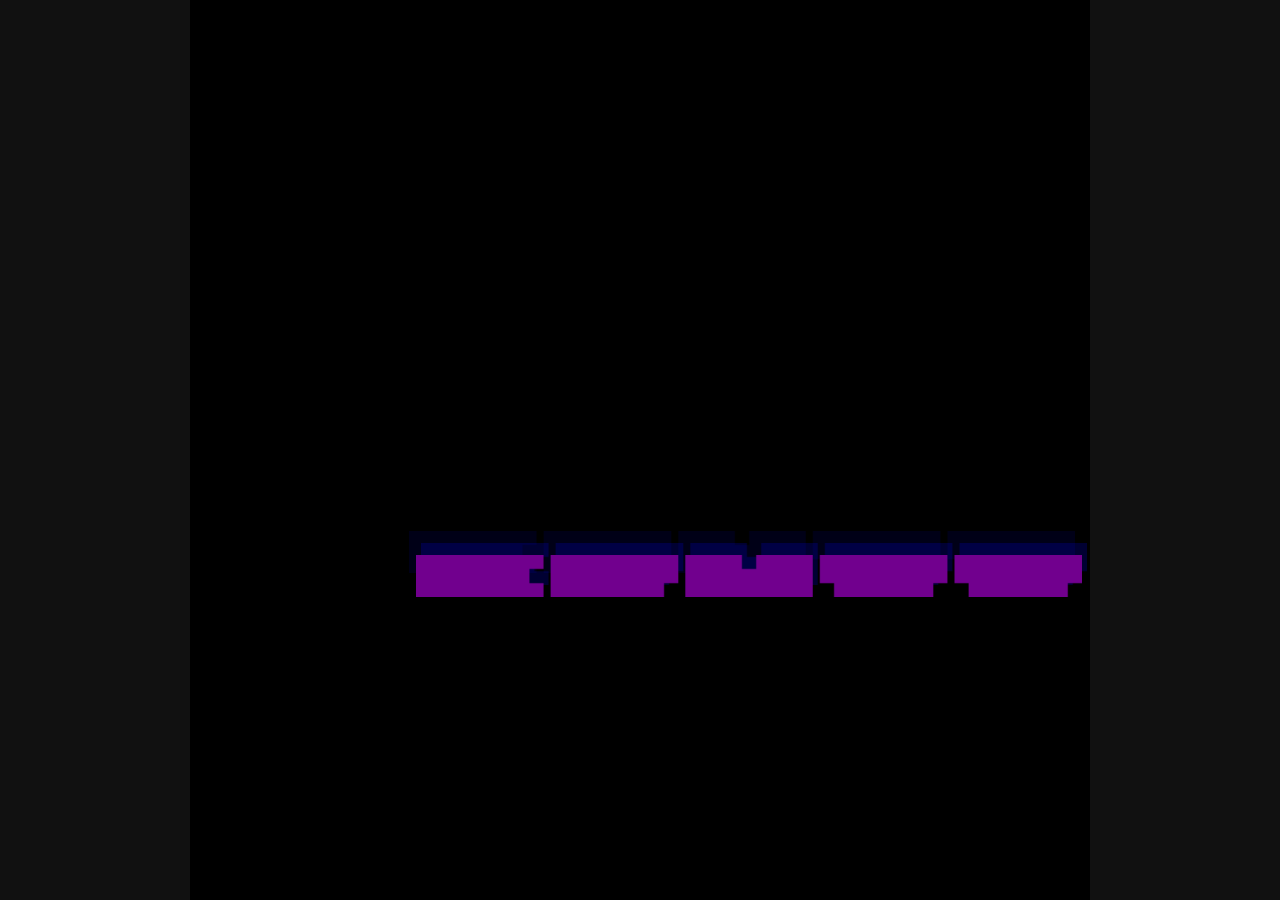
<file: dvd.html>
<!doctype html>
<html lang="ru">
    <head>
        <meta charset="UTF-8" />
        <meta name="viewport" content="width=device-width, initial-scale=1.0" />
        <title>DVD</title>
        <script src="libraries/p5.min.js"></script>
        <script src="dvd.js"></script>
        <style>
            html,
            body {
                margin: 0;
                height: 100%;
                background: #111;
            }
            #canvas-holder {
                height: 100%;
                display: flex;
                align-items: center;
                justify-content: center;
            }
        </style>
    </head>
    <body>
        <div id="canvas-holder"></div>
    </body>
</html>
</file>
